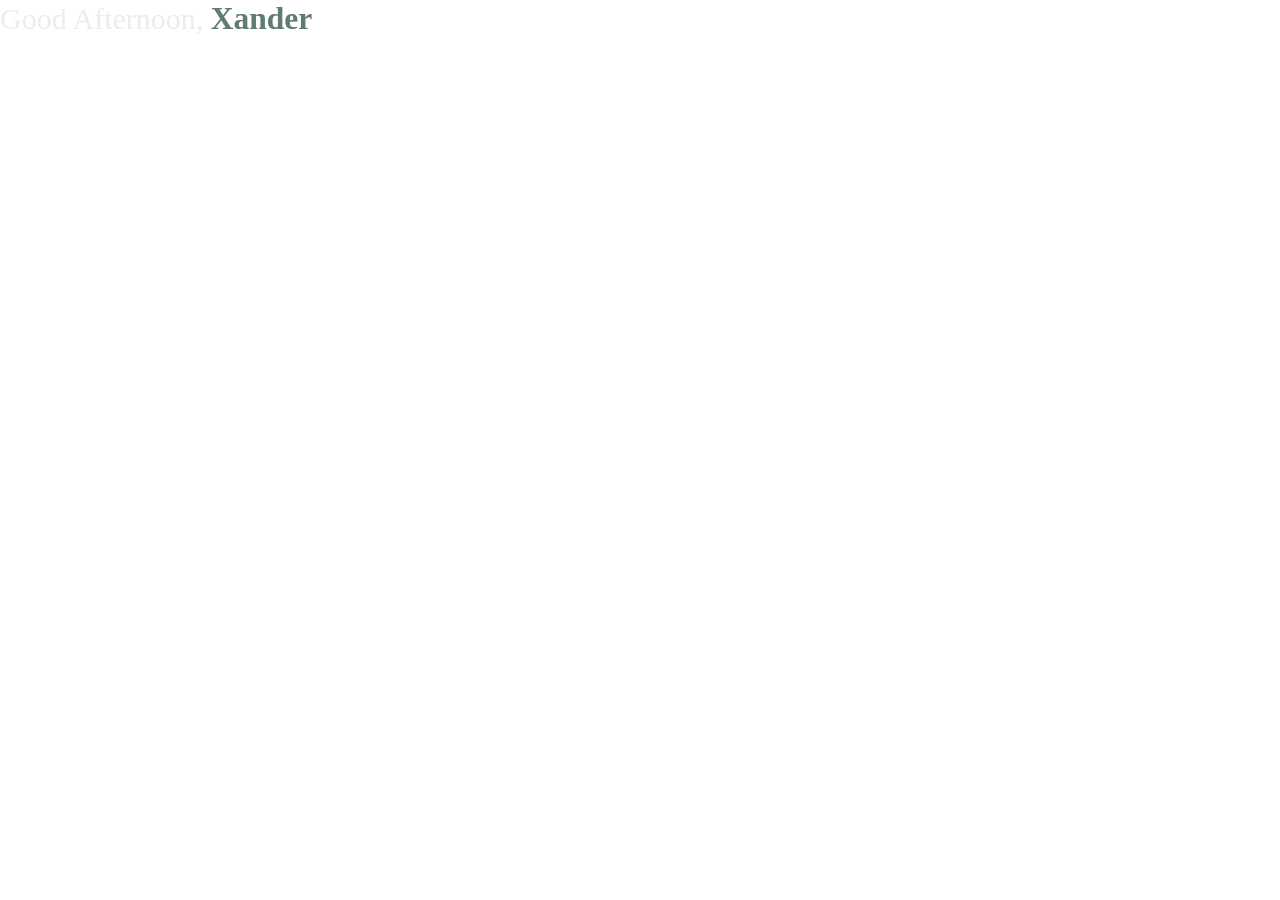
<file: index.html>
<!DOCTYPE html>
<html lang="en">
<head>
  <meta charset="UTF-8" />
  <meta name="viewport" content="width=device-width, initial-scale=1.0" />

  <title>Xander Greeting</title>
<link rel="stylesheet" href="style.css">
</head>

<body>
<div class="card">
    <p id="greeting" class="title"></p>
</div>

<script>

function updateGreeting(){

    const hour = new Date().getHours();

    let greeting;

    if(hour < 12){
        greeting = "Good Morning";
    }
    else if(hour < 18){
        greeting = "Good Afternoon";
    }
    else{
        greeting = "Good Evening";
    }

    document.getElementById("greeting").innerHTML =
        `${greeting}, <span class="name">Xander</span>`;

}

updateGreeting();

setInterval(updateGreeting,60000);

</script>
</body>
</html>
</file>
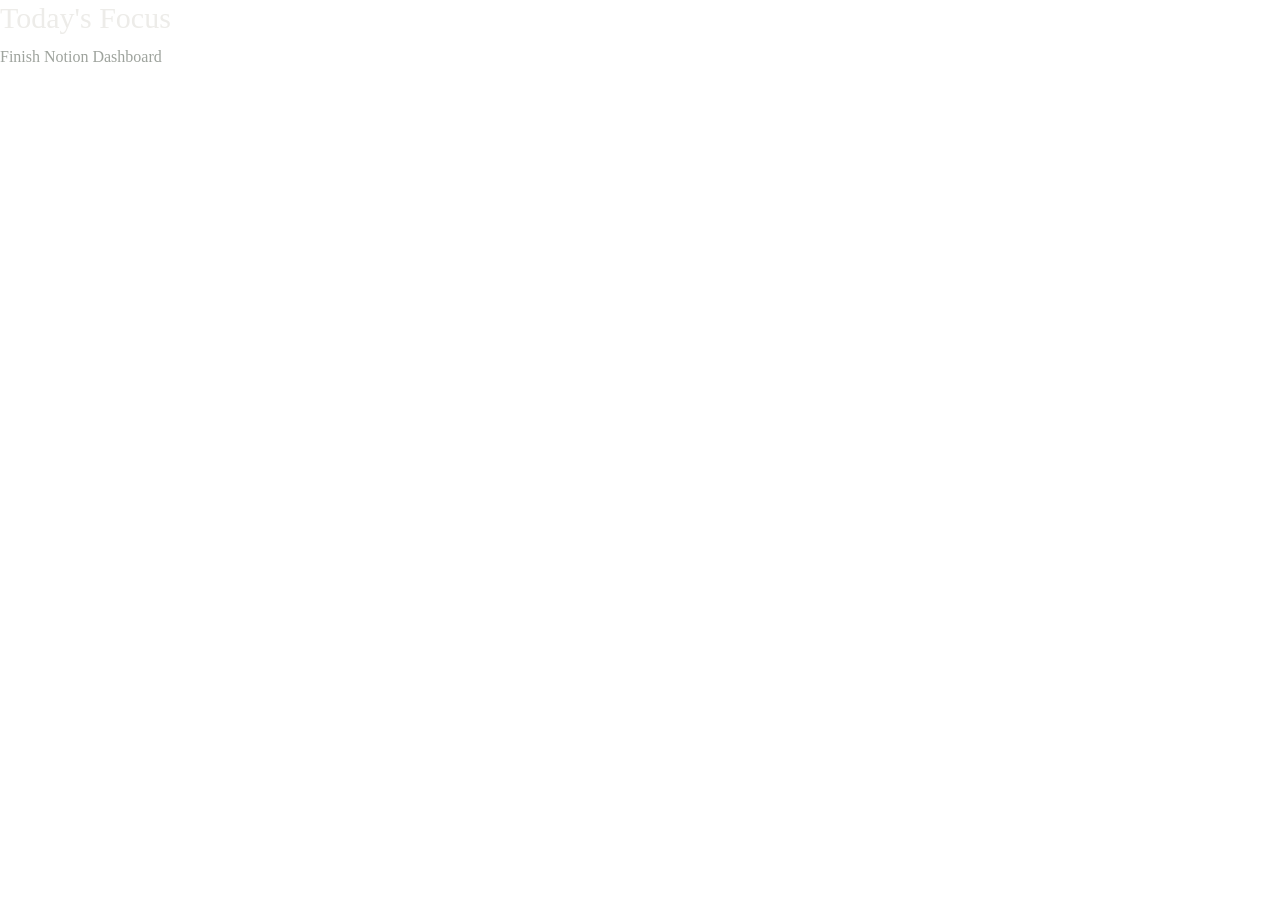
<file: Focus.html>
<!DOCTYPE html>
<html lang="en">
<head>
  <meta charset="UTF-8">
  <meta name="viewport" content="width=device-width, initial-scale=1.0">

  <title>Today's Focus</title>

  <link rel="stylesheet" href="style.css">
</head>

<body>
  <div class="card">
    <p class="title">Today's Focus</p>
    <p class="subtitle">Finish Notion Dashboard</p>
  </div>
</body>
</html>
</file>
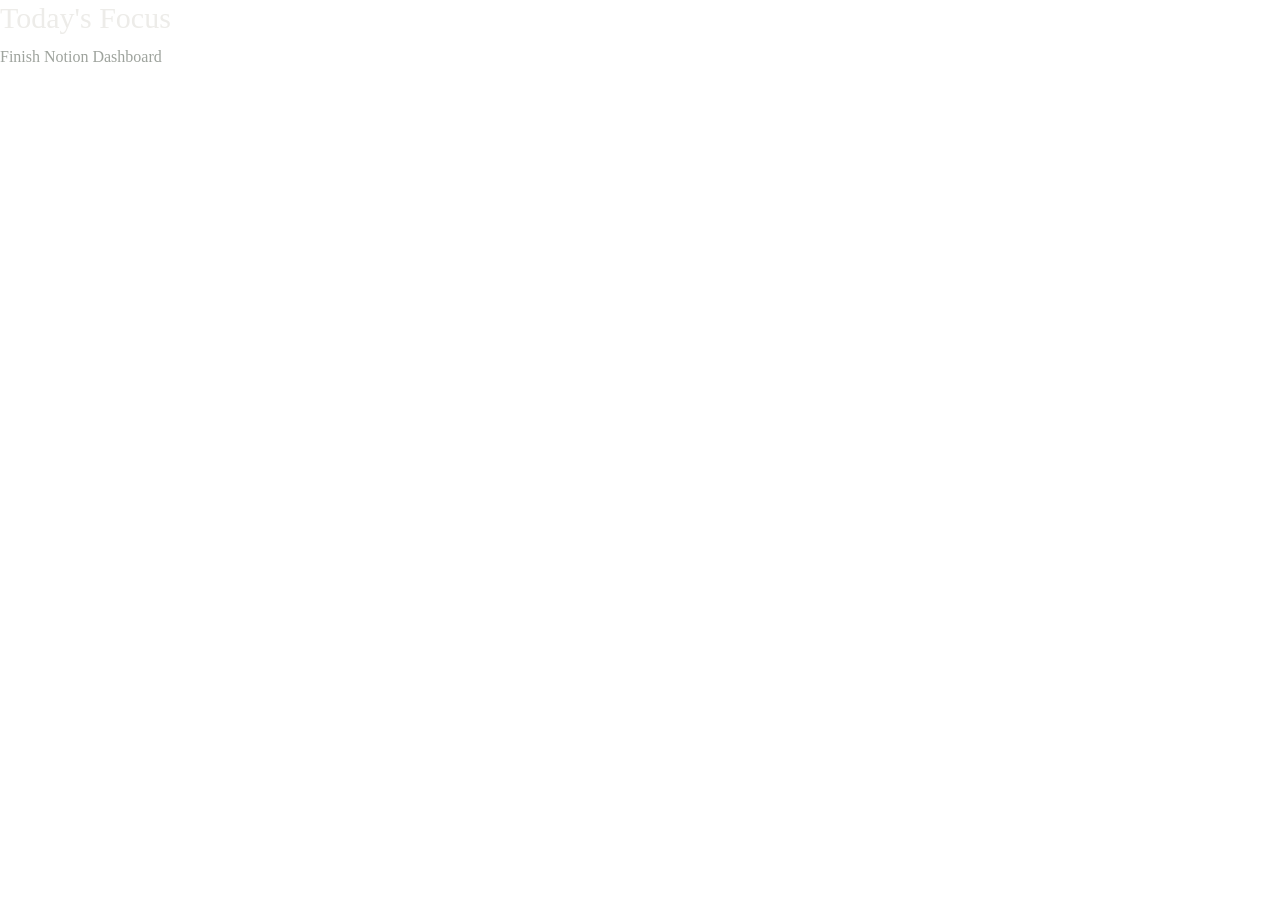
<file: focus.html>
<!DOCTYPE html>
<html lang="en">
<head>
  <meta charset="UTF-8">
  <meta name="viewport" content="width=device-width, initial-scale=1.0">

  <title>Today's Focus</title>

  <link rel="stylesheet" href="style.css">
</head>

<body>
  <div class="card" style="max-width:420px;">
    <p class="title">Today's Focus</p>
    <p class="subtitle">Finish Notion Dashboard</p>
  </div>
</body>
</html>
</file>
<file: style.css>
*{
    box-sizing:border-box;
}

body{
    margin:0;
    padding:0;
    display:inline-block;
    background:transparent;
    overflow:hidden;
}
    font-family:-apple-system,BlinkMacSystemFont,"Segoe UI",sans-serif;
}

.card{
    width:100%;
    max-width:500px;

    margin:0;

    padding:44px 38px;

    background:#2A2725;

    border:1px solid #655346;

    border-radius:36px;

    text-align:left;
}

.title{
    margin:0;

    color:#EDECE9;

    font-size:30px;

    font-weight:500;

    line-height:1.2;
}

.name{
    color:#607C6E;

    font-weight:650;

    font-size:1.05em;
}

.subtitle{
    color:#9EA39D;

    font-size:16px;

    margin-top:12px;
}
</file>
